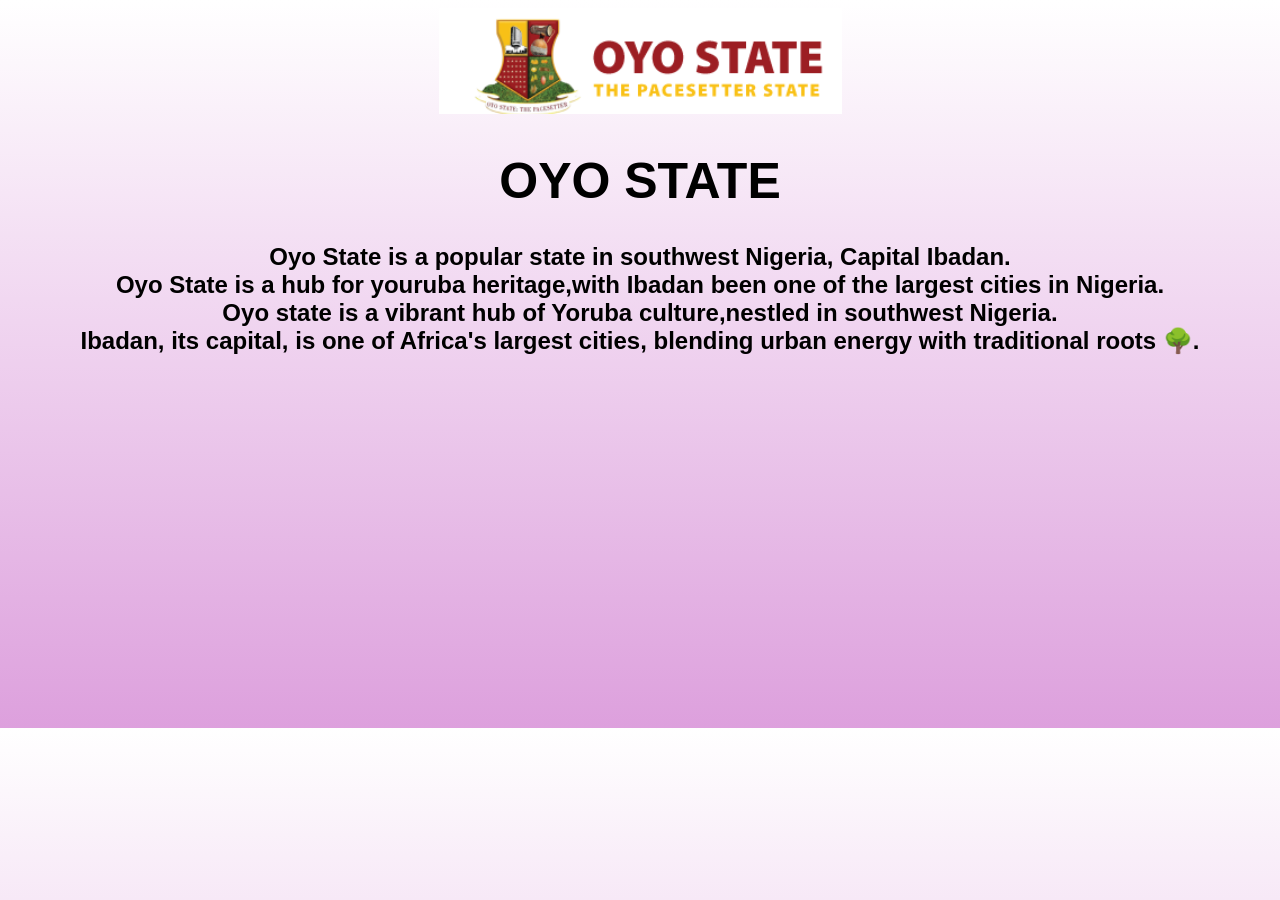
<file: oyo.html>
<!DOCTYPE html>
<html lang="en">
<head>
    <meta charset="UTF-8">
    <meta name="viewport" content="width=<device-width>, initial-scale=1.0">
    <title>OYO</title>
    <link rel="stylesheet" href="oyo.css">
</head>
<body>
    <div class="text">
        <img src="Screenshot (4).png">
        <h1>
            OYO STATE
        </h1>
        <h2>
        Oyo State is a popular state in southwest Nigeria, Capital Ibadan.<br>
        Oyo State is a hub for youruba heritage,with Ibadan been one of
        the largest cities in Nigeria.<br>
        Oyo state is a vibrant hub of Yoruba culture,nestled in southwest
        Nigeria.<br>
        Ibadan, its capital, is one of Africa's largest cities, blending
         urban energy with traditional roots 🌳.
        </h2>
    </div>
    <a href="index.html">Back</a>
</body>
</html>
</file>
<file: oyo.css>
.text{
    text-align: center;

}
h1{
    font-size: 50px;
    font-family: sans-serif;
}
h1:hover{
    color: orange;
}
h2{
    font-family: sans-serif;
}
a{
    font-size: 25px;
    color: blue;
    text-decoration: none;
    position: relative;
    top: 30vh;
    left: 90rem;
    
}
a:hover{
    color: red;
    text-decoration: underline;
}
body{
    background: linear-gradient(white,plum);
    height: 44.5rem;
}
</file>
